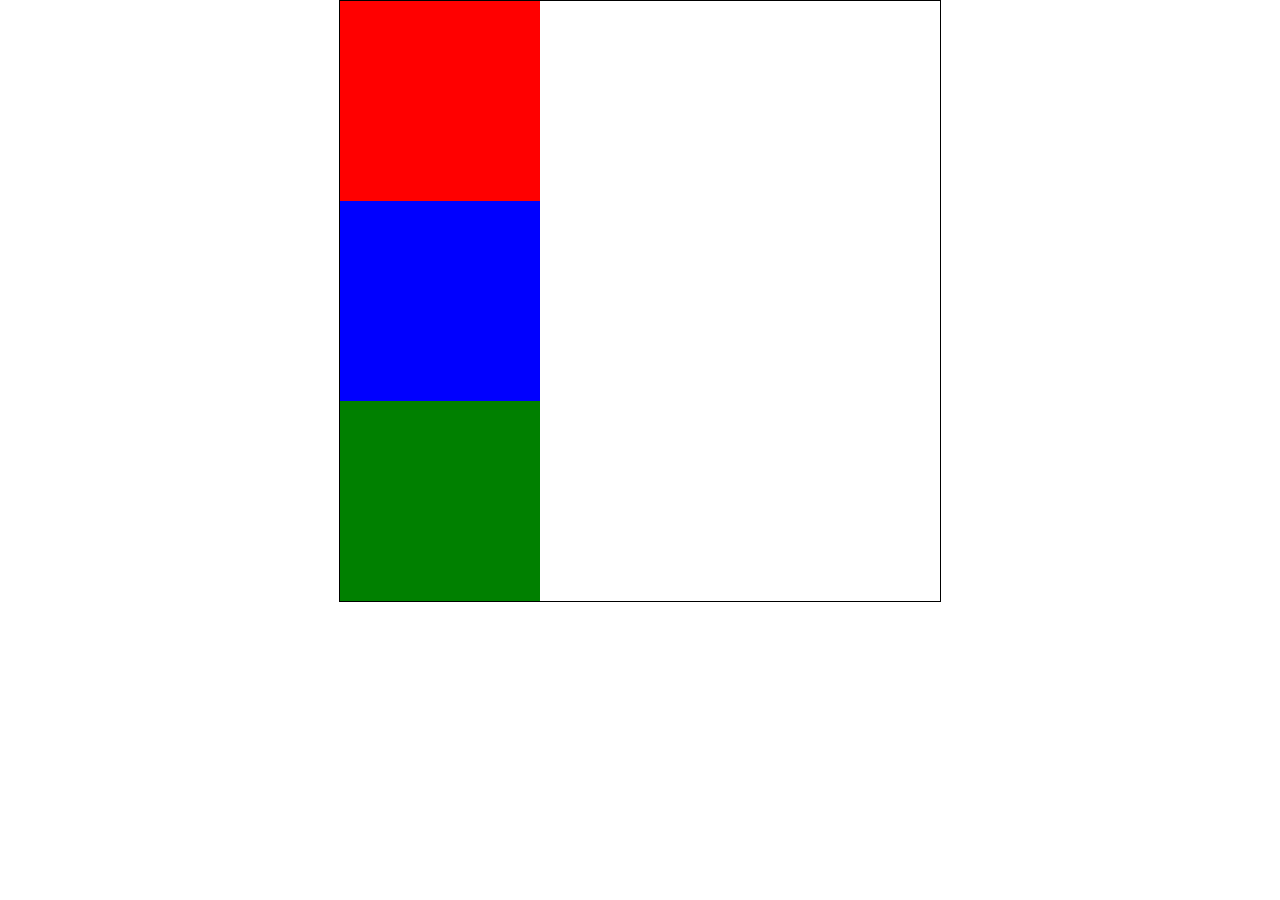
<file: position.html>
<!doctype html>
<html lang="fr">
<head>
    <meta charset="utf-8">
    <title>Online FormaPro | Formation HTML5 / CSS3</title>
    <style type="text/css">
        * {
            margin: 0;
            padding: 0;
        }

        #main {
            width: 600px;
            height: 600px;
            margin: 0 auto;
            border: 1px solid #000;
        }

        #red, #blue, #green {
            width: 200px;
            height: 200px;
        }
        #red {
            width: 200px;
            height: 200px;
            background-color: red;
        }

        #blue {
            width: 200px;
            height: 200px;
            background-color: blue;
        }

        #green {
            width: 200px;
            height: 200px;
            background-color: green;
        }
    </style>
</head>

<body>
    <div id="main">
        <div id="red"></div>
        <div id="blue"></div>
        <div id="green"></div>
    </div>
</body>
</html>
</file>
